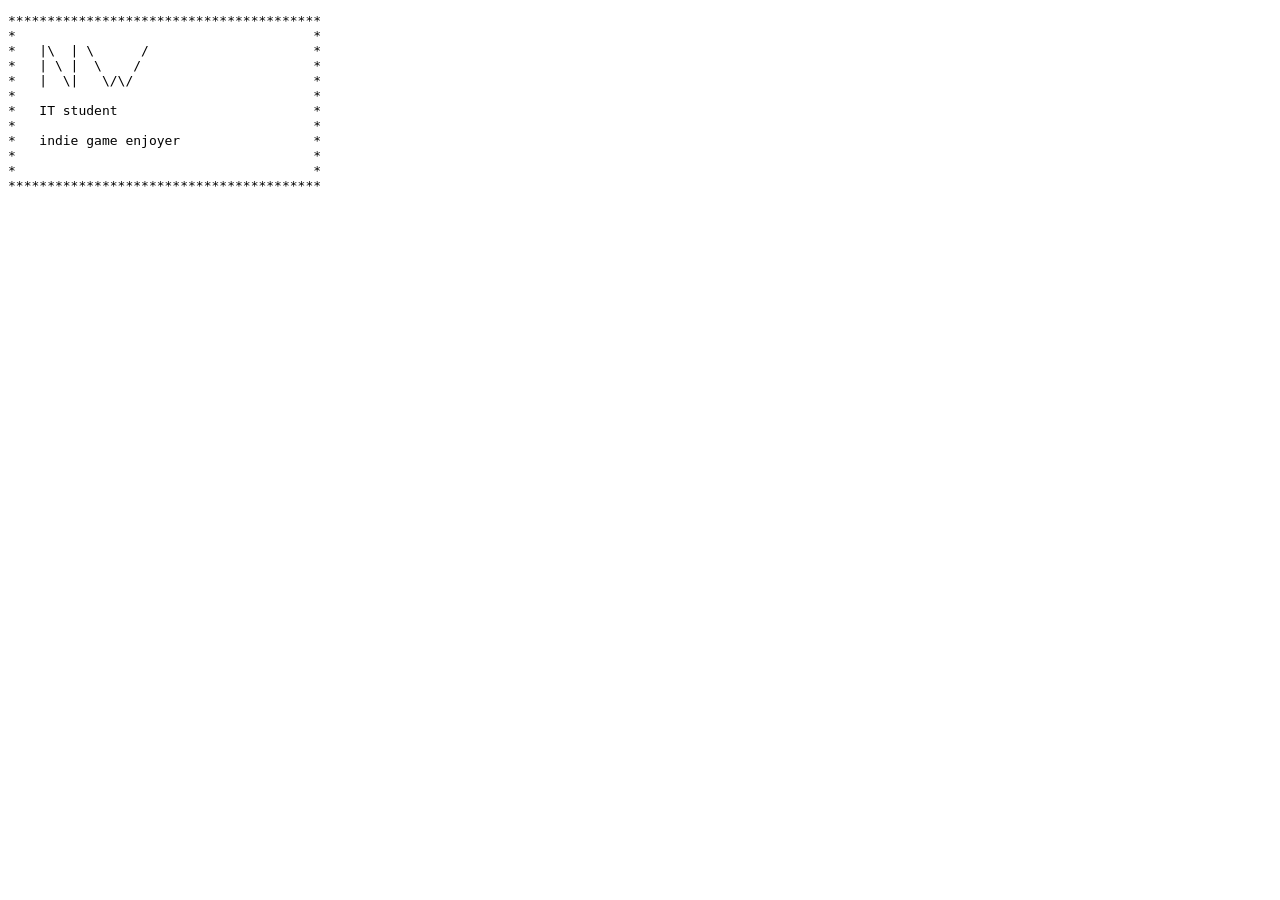
<file: index.html>
<!DOCTYPE html>
<html lang="pl">
<head>
	<meta charset="utf-8">
	<title>SYSOP: nw</title>
</head>
<body>
<pre>
****************************************
*                                      *
*   |\  | \      /                     *
*   | \ |  \    /                      *
*   |  \|   \/\/	  	       *
*				       *
*   IT student		               *
*			               *
*   indie game enjoyer		       *
*				       *
*				       *
****************************************
</pre>
</body>
</html>
</file>
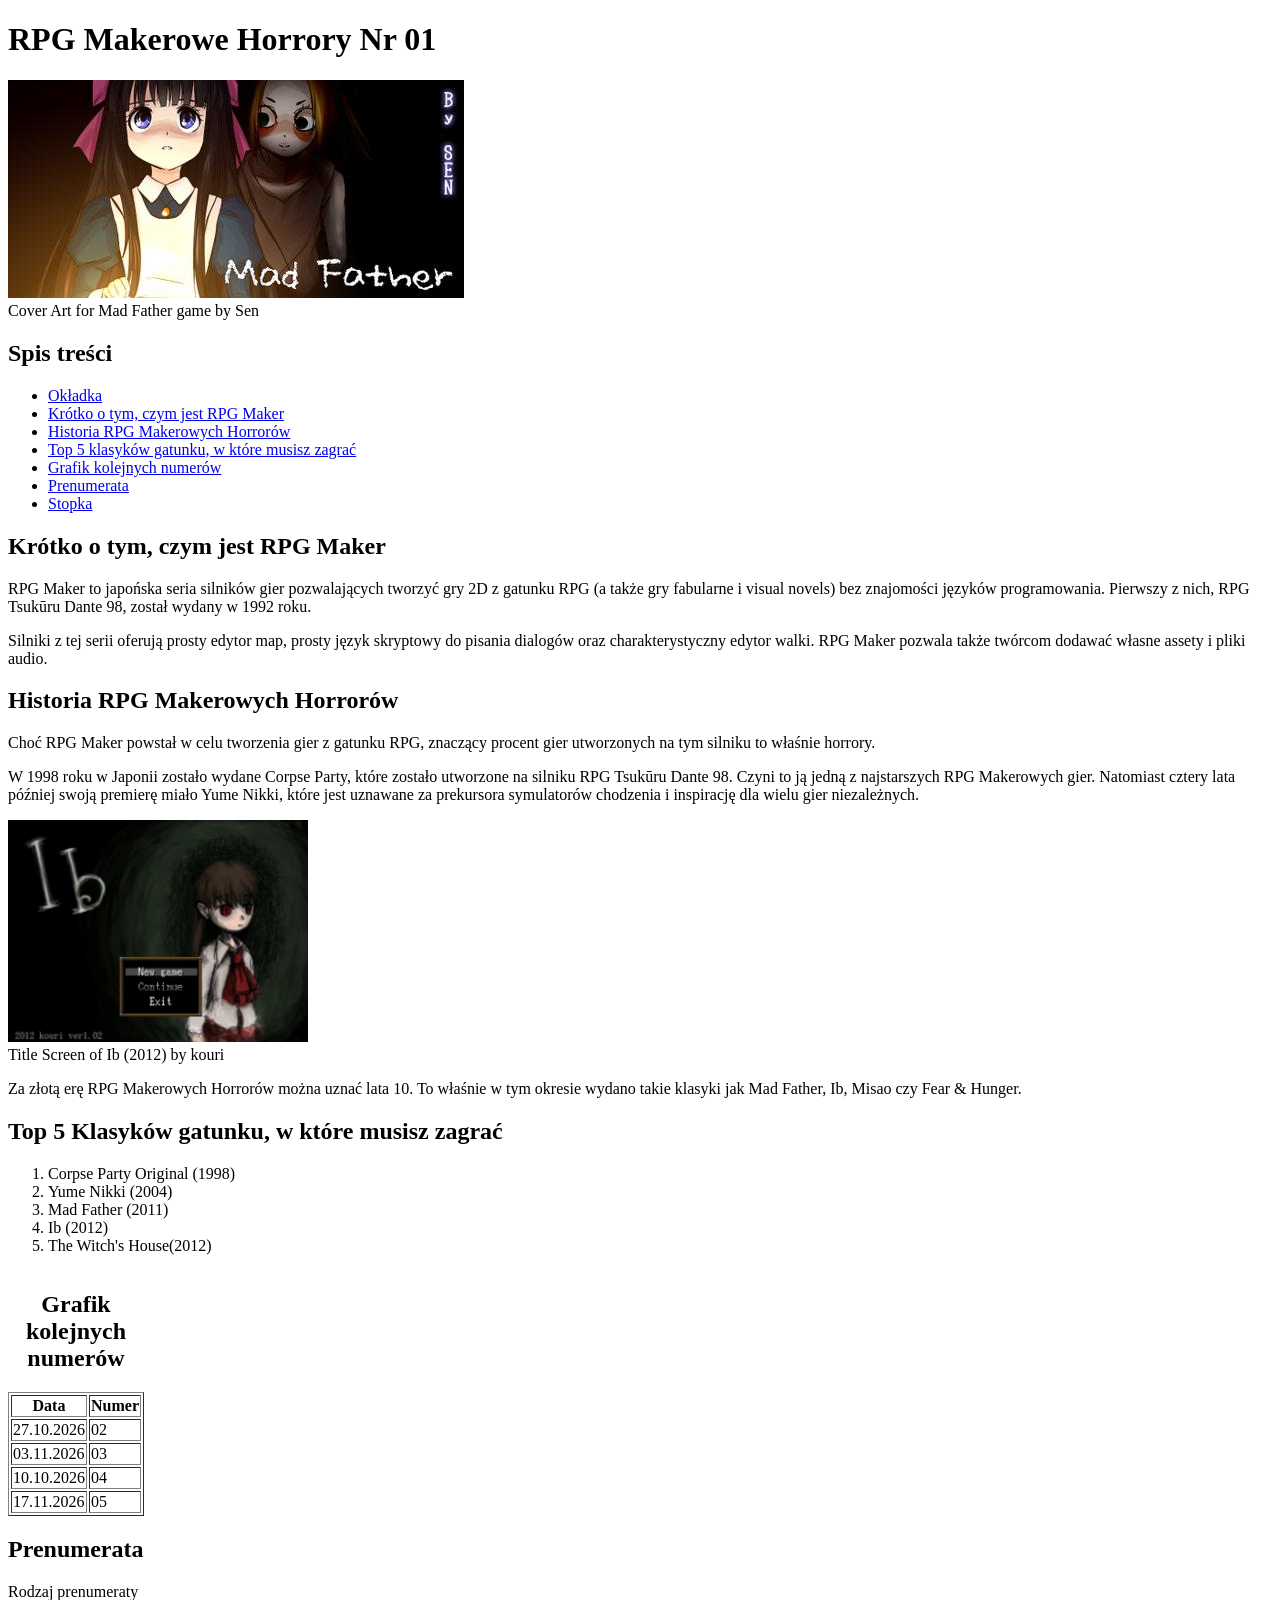
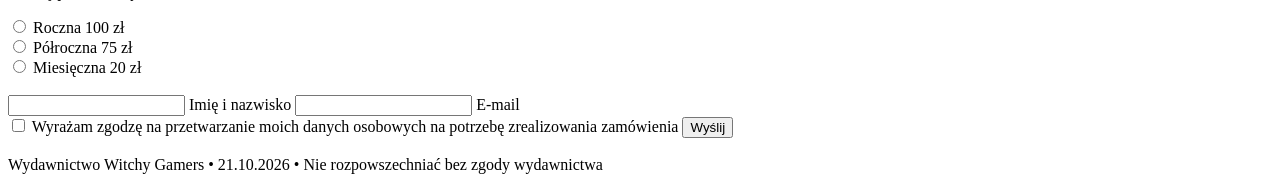
<file: zine.html>
<!DOCTYPE html>
<html lang="pl">
<head>
    <meta charset="utf-8">
    <meta name="viewport" content="width=device-width, initial-scale=1">
    <title>ZIN • RPG Makerowe Horrory • Nr 01</title>
    <meta name="description" content="Zin o grach z gatunku horror stworzonych w RPGMakerze">
</head>
<body>
    <header>
        <h1 id="okladka">RPG Makerowe Horrory Nr 01 </h1>
        <img id="odkladka_zdjecie" src="Mad_Father_logo.jpg" alt="Cover Art for Mad Father game by Sen"><br>
        <label for="odkladka_zdjecie">Cover Art for Mad Father game by Sen</label>
    </header>

    <nav>
        <h2>Spis treści</h2>
        <ul>
            <li><a href="#okladka">Okładka</a></li>
            <li><a href="#artykul">Krótko o tym, czym jest RPG Maker</a></li>
            <li><a href="#ramka">Historia RPG Makerowych Horrorów</a></li>
            <li><a href="#lista">Top 5 klasyków gatunku, w które musisz zagrać</a></li>
            <li><a href="#tabela">Grafik kolejnych numerów</a></li>
            <li><a href="#formularz">Prenumerata</a></li>
            <li><a href="#stopka">Stopka</a></li>
        </ul>
    </nav>

    <main>
        <article id="artykul">
            <h2 >Krótko o tym, czym jest RPG Maker </h2>
            <p>RPG Maker to japońska seria silników gier pozwalających tworzyć gry 2D z gatunku RPG (a także gry fabularne i visual novels) bez znajomości języków programowania.
                Pierwszy z nich, RPG Tsukūru Dante 98, został wydany w 1992 roku.</p>
            <p>Silniki z tej serii oferują prosty edytor map, prosty język skryptowy do pisania dialogów oraz charakterystyczny edytor walki.
            RPG Maker pozwala także twórcom dodawać własne assety i pliki audio.</p>
        </article>
        <article id="ramka">
            <h2>Historia RPG Makerowych Horrorów </h2>
            <p>Choć RPG Maker powstał w celu tworzenia gier z gatunku RPG, znaczący procent gier utworzonych na tym silniku to właśnie horrory. </p>
            <p>W 1998 roku w Japonii zostało wydane Corpse Party, które zostało utworzone na silniku RPG Tsukūru Dante 98.
                Czyni to ją jedną z najstarszych RPG Makerowych gier.
                Natomiast cztery lata później swoją premierę miało Yume Nikki,
                które jest uznawane za prekursora symulatorów chodzenia i inspirację dla wielu gier niezależnych. </p>
            <aside>
                <img id="ramka_zdjecie" src="Ibtitle.jpg" alt="Title Screen of Ib (2012) by kouri" width="300" height="222"><br>
                <label for="ramka_zdjecie">Title Screen of Ib (2012) by kouri</label>
            </aside>
            <p>Za złotą erę RPG Makerowych Horrorów można uznać lata 10. To właśnie w tym okresie wydano takie klasyki jak Mad Father, Ib, Misao czy Fear & Hunger.</p>
        </article>
    </main>

    <h2>Top 5 Klasyków gatunku, w które musisz zagrać</h2>
    <ol id="lista">
        <li>Corpse Party Original (1998)</li>
        <li>Yume Nikki (2004)</li>
        <li>Mad Father (2011)</li>
        <li>Ib (2012)</li>
        <li>The Witch's House(2012)</li>
    </ol>


    <table id="tabela" border="1">
        <caption> <h2>Grafik kolejnych numerów </h2></caption>
        <thead>
            <tr><th scope="col">Data</th>
            <th scope="col">Numer</th></tr>
        </thead>
        <tbody>
            <tr><td>27.10.2026</td><td>02</td></tr>
            <tr><td>03.11.2026</td><td>03</td></tr>
            <tr><td>10.10.2026</td><td>04</td></tr>
            <tr><td>17.11.2026</td><td>05</td></tr>
        </tbody>
    </table>

    <h2> Prenumerata </h2>
    <form id="formularz">
        <p>Rodzaj prenumeraty</p>
        <input id="roczna" type="radio" name="rodzaj_prenumeraty" value="roczna" required>
        <label for="roczna">Roczna 100 zł</label><br>
        <input id="polroczna" type="radio" name="rodzaj_prenumeraty" value="polroczna" required>
        <label for="polroczna">Półroczna 75 zł</label><br>
        <input id="miesieczna" type="radio" name="rodzaj_prenumeraty" value="miesieczna" required>
        <label for="miesieczna">Miesięczna 20 zł</label><br> <br>
        <input id="imie_nazwisko" type="text" required>
        <label for="imie_nazwisko">Imię i nazwisko</label>
        <input id="email" name="email" type="email" required>
        <label for="email">E-mail</label><br>
        <input id="Zgoda" type="checkbox" required>
        <label for="Zgoda">Wyrażam zgodzę na przetwarzanie moich danych osobowych na potrzebę zrealizowania zamówienia</label>
        <button type="submit">Wyślij</button><br><br>
    </form>

    <footer id="stopka">Wydawnictwo Witchy Gamers • 21.10.2026 • Nie rozpowszechniać bez zgody wydawnictwa</footer>
</body>
</file>
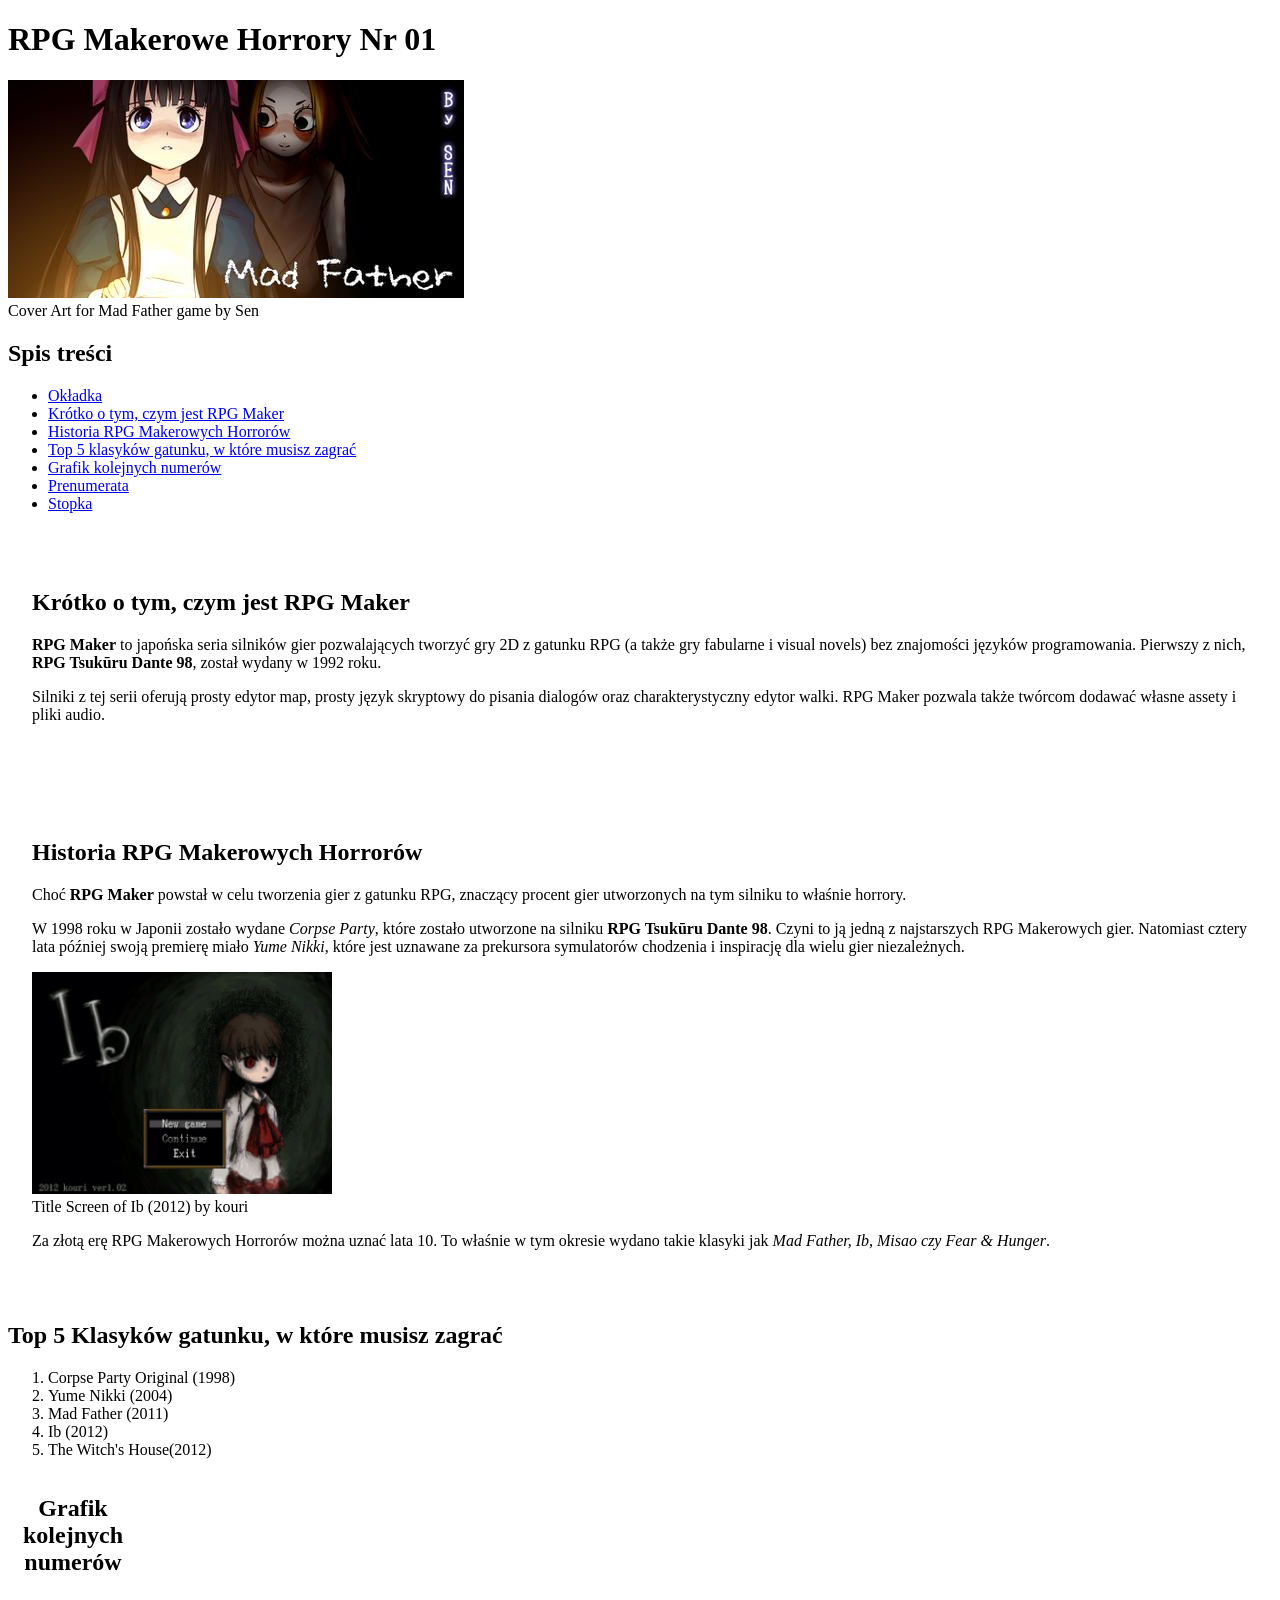
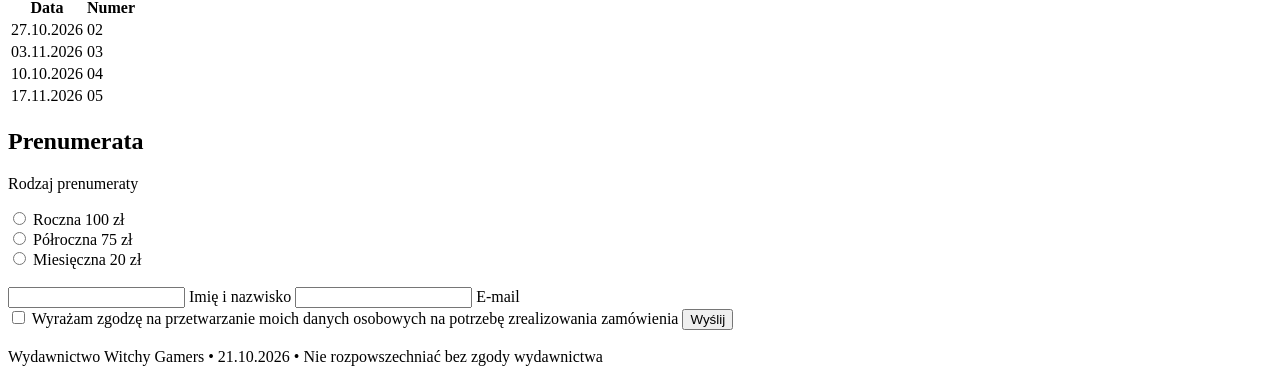
<file: cwiczenia02/zine.html>
<!DOCTYPE html>
<html lang="pl">
<head>
    <meta charset="utf-8">
    <meta name="viewport" content="width=device-width, initial-scale=1">
    <title>ZIN • RPG Makerowe Horrory • Nr 01</title>
    <link rel="stylesheet"  href="css/style.css">
    <meta name="description" content="Zin o grach z gatunku horror stworzonych w RPGMakerze">
</head>
<body>
    <header>
        <h1 id="okladka">RPG Makerowe Horrory Nr 01 </h1>
        <img id="odkladka_zdjecie" src="Mad_Father_logo.jpg" alt=""><br>
        Cover Art for Mad Father game by Sen
    </header>

    <nav>
        <h2>Spis treści</h2>
        <ul>
            <li><a href="#okladka">Okładka</a></li>
            <li><a href="#artykul">Krótko o tym, czym jest RPG Maker</a></li>
            <li><a href="#ramka">Historia RPG Makerowych Horrorów</a></li>
            <li><a href="#lista">Top 5 klasyków gatunku, w które musisz zagrać</a></li>
            <li><a href="#tabela">Grafik kolejnych numerów</a></li>
            <li><a href="#formularz">Prenumerata</a></li>
            <li><a href="#stopka">Stopka</a></li>
        </ul>
    </nav>

    <main>
        <article id="artykul">
            <h2 >Krótko o tym, czym jest RPG Maker </h2>
            <p><strong>RPG Maker</strong> to japońska seria silników gier pozwalających tworzyć gry 2D z gatunku RPG (a także gry fabularne i visual novels) bez znajomości języków programowania.
                Pierwszy z nich, <strong>RPG Tsukūru Dante 98</strong>, został wydany w 1992 roku.</p>
            <p>Silniki z tej serii oferują prosty edytor map, prosty język skryptowy do pisania dialogów oraz charakterystyczny edytor walki.
            RPG Maker pozwala także twórcom dodawać własne assety i pliki audio.</p>
        </article>
        <article id="ramka">
            <h2>Historia RPG Makerowych Horrorów </h2>
            <p>Choć <strong>RPG Maker</strong> powstał w celu tworzenia gier z gatunku RPG, znaczący procent gier utworzonych na tym silniku to właśnie horrory. </p>
            <p>W 1998 roku w Japonii zostało wydane <em>Corpse Party</em>, które zostało utworzone na silniku <strong>RPG Tsukūru Dante 98</strong>.
                Czyni to ją jedną z najstarszych RPG Makerowych gier.
                Natomiast cztery lata później swoją premierę miało <em>Yume Nikki</em>,
                które jest uznawane za prekursora symulatorów chodzenia i inspirację dla wielu gier niezależnych. </p>
            <aside>
                <img id="ramka_zdjecie" src="Ibtitle.jpg" alt="" width="300" height="222"><br>
                Title Screen of Ib (2012) by kouri
            </aside>
            <p>Za złotą erę RPG Makerowych Horrorów można uznać lata 10. To właśnie w tym okresie wydano takie klasyki jak <em>Mad Father, Ib, Misao czy Fear & Hunger</em>.</p>
        </article>


    <h2>Top 5 Klasyków gatunku, w które musisz zagrać</h2>
    <ol id="lista">
        <li>Corpse Party Original (1998)</li>
        <li>Yume Nikki (2004)</li>
        <li>Mad Father (2011)</li>
        <li>Ib (2012)</li>
        <li>The Witch's House(2012)</li>
    </ol>


    <table id="tabela">
        <caption> <h2>Grafik kolejnych numerów </h2></caption>
        <thead>
            <tr><th scope="col">Data</th>
            <th scope="col">Numer</th></tr>
        </thead>
        <tbody>
            <tr><td>27.10.2026</td><td>02</td></tr>
            <tr><td>03.11.2026</td><td>03</td></tr>
            <tr><td>10.10.2026</td><td>04</td></tr>
            <tr><td>17.11.2026</td><td>05</td></tr>
        </tbody>
    </table>


    <h2> Prenumerata </h2>
    <form id="formularz">
        <p>Rodzaj prenumeraty</p>
        <input id="roczna" type="radio" name="rodzaj_prenumeraty" value="roczna" required>
        <label for="roczna">Roczna 100 zł</label><br>
        <input id="polroczna" type="radio" name="rodzaj_prenumeraty" value="polroczna" required>
        <label for="polroczna">Półroczna 75 zł</label><br>
        <input id="miesieczna" type="radio" name="rodzaj_prenumeraty" value="miesieczna" required>
        <label for="miesieczna">Miesięczna 20 zł</label><br> <br>
        <input id="imie_nazwisko" type="text" required>
        <label for="imie_nazwisko">Imię i nazwisko</label>
        <input id="email" name="email" type="email" required>
        <label for="email">E-mail</label><br>
        <input id="Zgoda" type="checkbox" required>
        <label for="Zgoda">Wyrażam zgodzę na przetwarzanie moich danych osobowych na potrzebę zrealizowania zamówienia</label>
        <button type="submit">Wyślij</button><br><br>
    </form>
    </main>

    <footer id="stopka">Wydawnictwo Witchy Gamers • 21.10.2026 • Nie rozpowszechniać bez zgody wydawnictwa</footer>
</body>
</file>
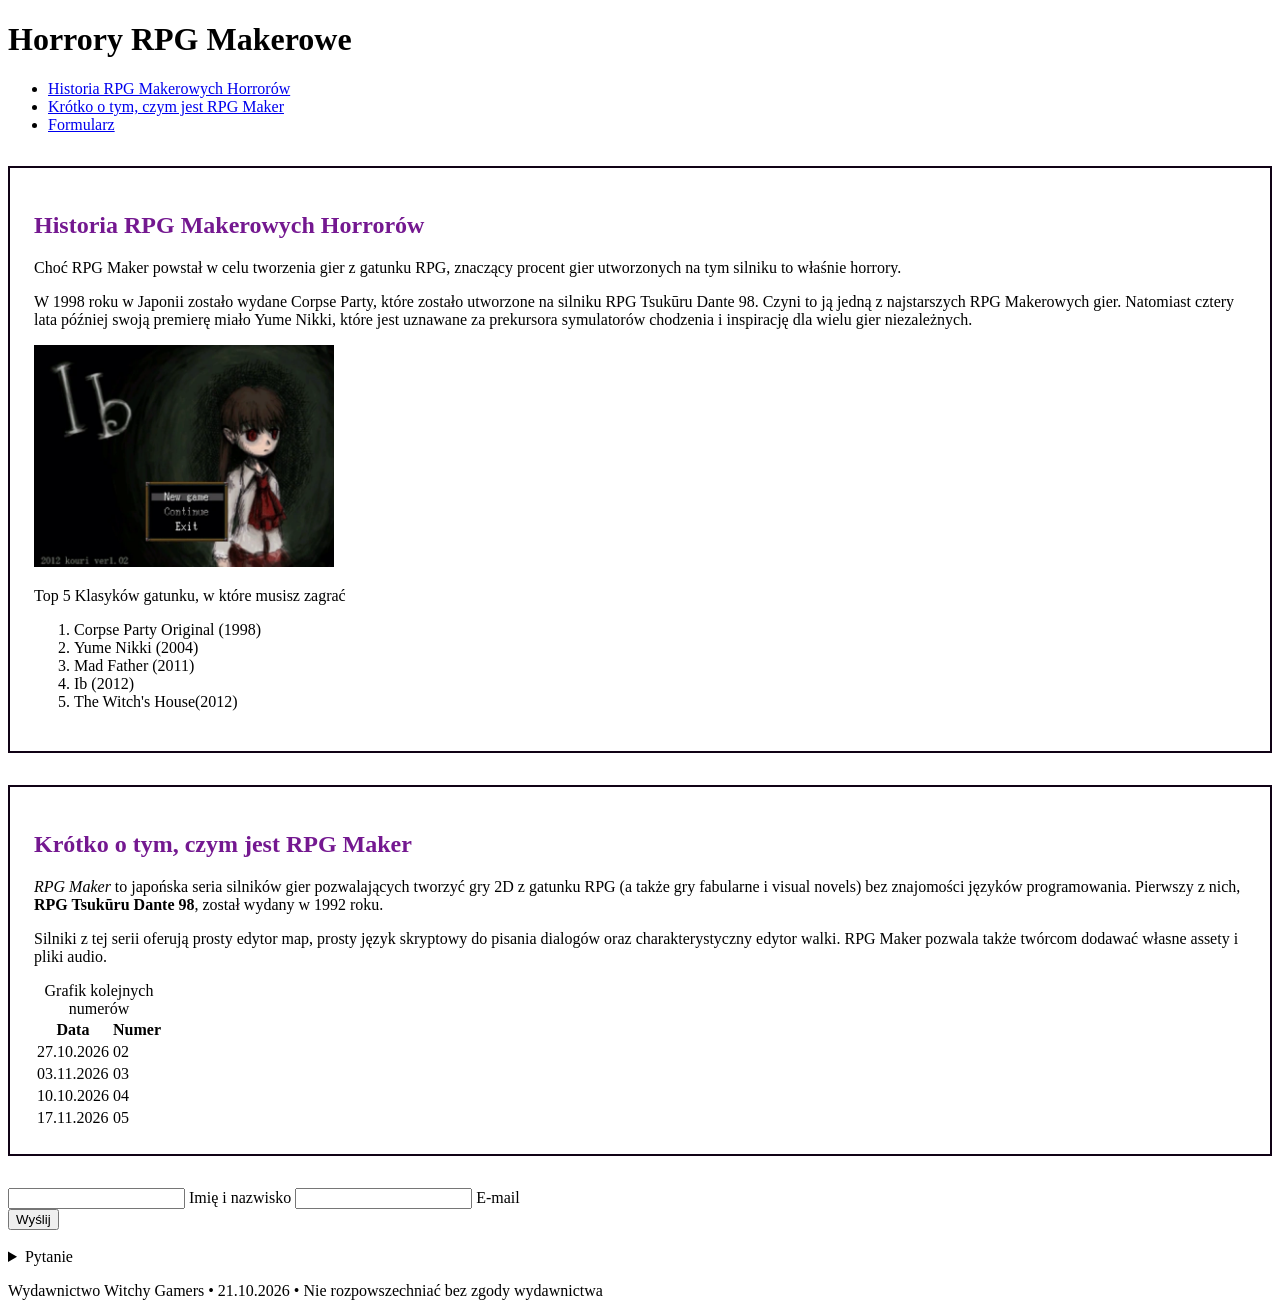
<file: cwiczenia03/strona.html>
<!DOCTYPE html>
<html lang="pl">
<head>
    <meta charset="UTF-8">
    <title>RPG Makerowy Horrory</title>
    <link rel="stylesheet"  href="css/styl.css">
</head>
<body>
    <header>
        <h1>Horrory RPG Makerowe</h1>
        <nav>
            <ul>
                <li><a href="#artykul_1">Historia RPG Makerowych Horrorów</a> </li>
                <li><a href="#artykul_2">Krótko o tym, czym jest RPG Maker </a>  </li>
                <li><a href="#formularz">Formularz </a> </li>
            </ul>
        </nav>
    </header>

    <main>
        <article id="artykul_1">
            <h2>Historia RPG Makerowych Horrorów </h2>
            <p>Choć RPG Maker powstał w celu tworzenia gier z gatunku RPG, znaczący procent gier utworzonych na tym silniku to właśnie horrory. </p>
            <p>W 1998 roku w Japonii zostało wydane Corpse Party, które zostało utworzone na silniku RPG Tsukūru Dante 98.
                Czyni to ją jedną z najstarszych RPG Makerowych gier.
                Natomiast cztery lata później swoją premierę miało Yume Nikki,
                które jest uznawane za prekursora symulatorów chodzenia i inspirację dla wielu gier niezależnych. </p>

            <img id="ramka" src="Ibtitle.jpg" alt="Title Screen of Ib (2012) by kouri" width="300" height="222"><br>


            <p>Top 5 Klasyków gatunku, w które musisz zagrać</p>
            <ol id="lista">
                <li>Corpse Party Original (1998)</li>
                <li>Yume Nikki (2004)</li>
                <li>Mad Father (2011)</li>
                <li>Ib (2012)</li>
                <li>The Witch's House(2012)</li>
            </ol>

        </article>
        <article id="artykul_2">
            <h2 >Krótko o tym, czym jest RPG Maker </h2>
            <p><em>RPG Maker</em> to japońska seria silników gier pozwalających tworzyć gry 2D z gatunku RPG (a także gry fabularne i visual novels) bez znajomości języków programowania.
                Pierwszy z nich, <strong>RPG Tsukūru Dante 98</strong>, został wydany w 1992 roku.</p>
            <p>Silniki z tej serii oferują prosty edytor map, prosty język skryptowy do pisania dialogów oraz charakterystyczny edytor walki.
                RPG Maker pozwala także twórcom dodawać własne assety i pliki audio.</p>

            <table id="tabela">
                <caption> Grafik kolejnych numerów </caption>
                <thead>
                <tr><th scope="col">Data</th>
                    <th scope="col">Numer</th></tr>
                </thead>
                <tbody>
                <tr><td>27.10.2026</td><td>02</td></tr>
                <tr><td>03.11.2026</td><td>03</td></tr>
                <tr><td>10.10.2026</td><td>04</td></tr>
                <tr><td>17.11.2026</td><td>05</td></tr>
                </tbody>
            </table>

        </article>

        <form id="formularz">
            <input id="imie_nazwisko" type="text" required>
            <label for="imie_nazwisko">Imię i nazwisko</label>
            <input id="email" name="email" type="email" required>
            <label for="email">E-mail</label><br>
            <button type="submit">Wyślij</button><br><br>
        </form>

        <details>
            <summary>
                Pytanie
            </summary>
        </details>
    </main>
    <footer id="stopka"><p>Wydawnictwo Witchy Gamers • 21.10.2026 • Nie rozpowszechniać bez zgody wydawnictwa</p></footer>
</body>
</html>
</file>
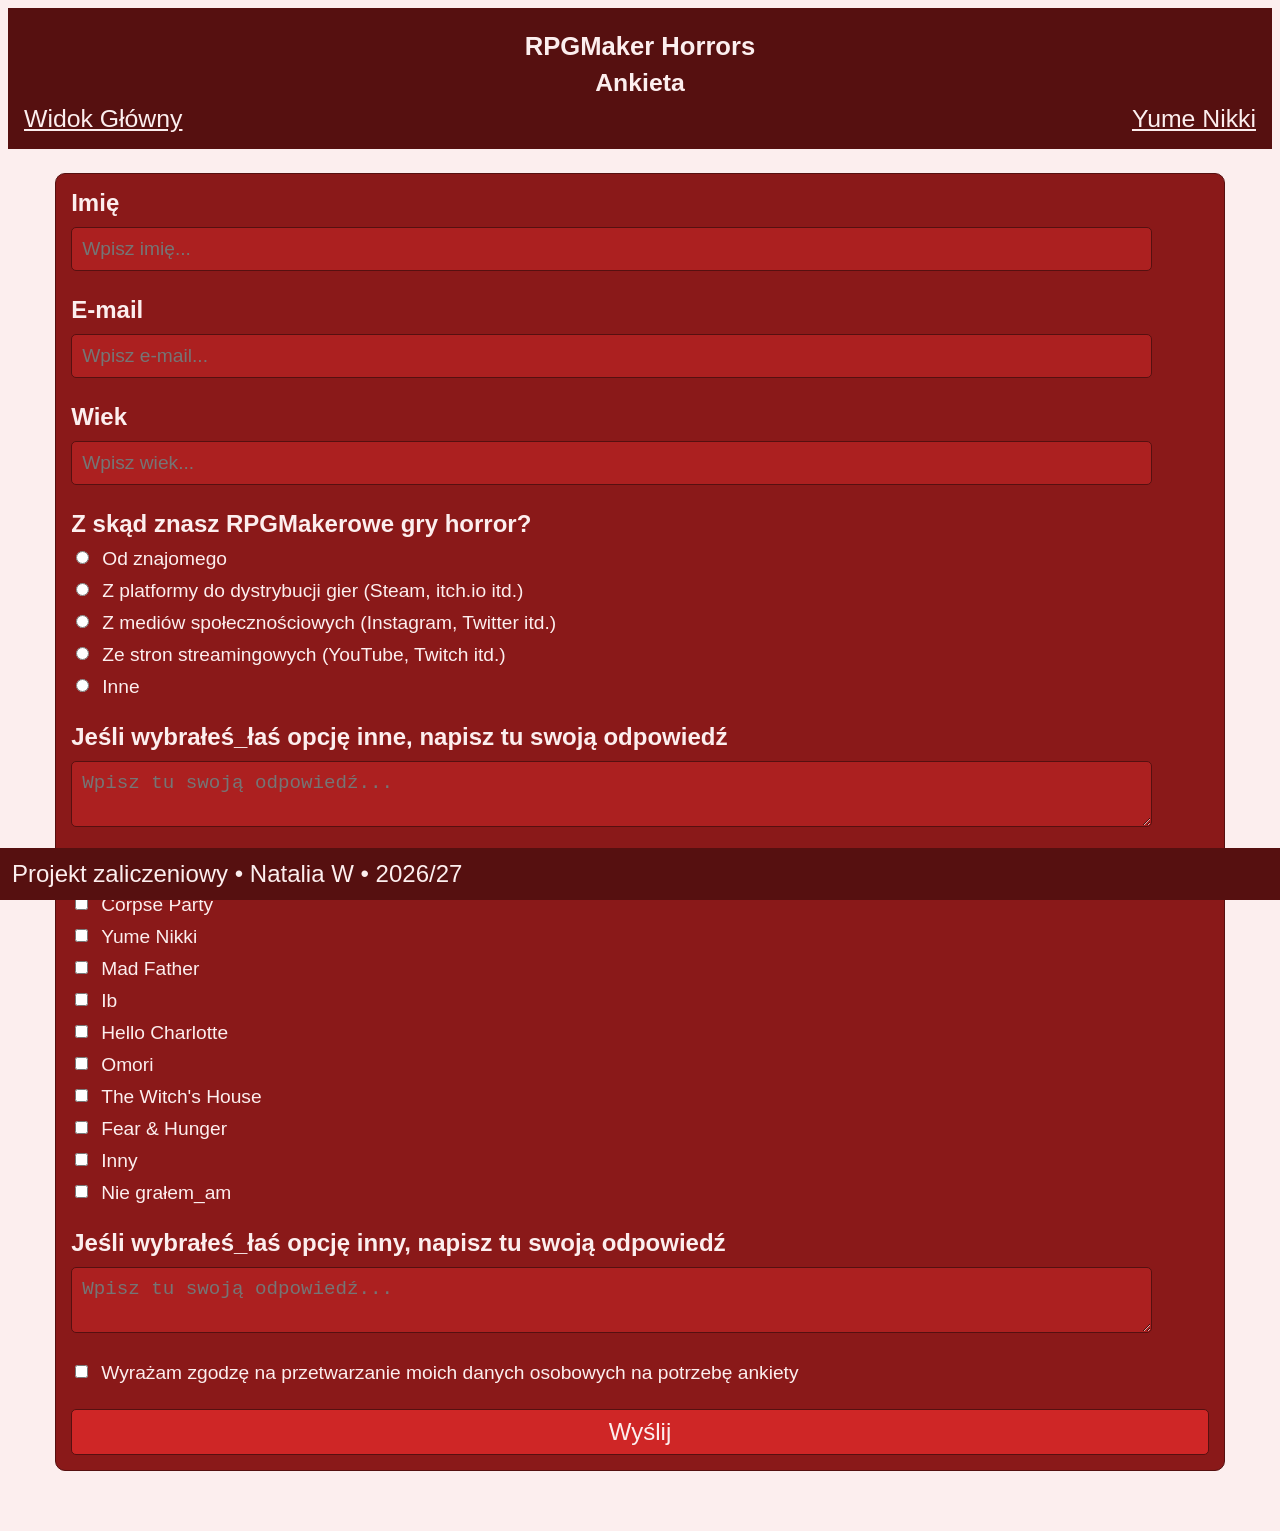
<file: projekt/formularz.html>
<!DOCTYPE html>
<html lang="pl">
<head>
    <meta charset="utf-8">
    <meta name="viewport" content="width=device-width, initial-scale=1">
    <title>Formularz - Projekt Zaliczeniowy</title>
    <link rel="stylesheet"  href="css/styl_formularz.css">
    <meta name="description" content="Ankieta/Formularz dla fanów gier RPGMaker Horrors">
</head>
<body>

    <header>
        <div class="naglowek">
            <h1>RPGMaker Horrors </h1>
            <h2>Ankieta</h2>
            <div class="linki">
                <a href="widok_główny.html">Widok Główny</a>
                <a href="szczegol.html">Yume Nikki</a>
            </div>
        </div>
    </header>

    <main>
        <form class="formularz" id="formularz">

            <div class="part_form">
                <label for="imie"><b>Imię</b></label>
                <input id="imie" type="text" class="task_input" placeholder="Wpisz imię...">
            </div>
            <div class="part_form">
                <label for="email"><b>E-mail</b></label>
                <input id="email" name="email" type="email" class="task_input" placeholder="Wpisz e-mail..." required>
            </div>
            <div class="part_form">
                <label for="wiek"><b>Wiek</b></label>
                <input id="wiek" type="number" class="task_input" placeholder="Wpisz wiek..." required>
            </div>

            <div class="part_form">
                <label> <b>Z skąd znasz RPGMakerowe gry horror?</b></label>
                <label for="friends">
                    <input type="radio" id="friends"> Od znajomego
                </label>
                <label for="platform">
                    <input type="radio" id="platform"> Z platformy do dystrybucji gier (Steam, itch.io itd.)
                </label>
                <label for="social_med">
                    <input type="radio" id="social_med"> Z mediów społecznościowych (Instagram, Twitter itd.)
                </label>
                <label for="streaming">
                    <input type="radio" id="streaming"> Ze stron streamingowych (YouTube, Twitch itd.)
                </label>
                <label for="other">
                    <input type="radio" id="other">Inne
                </label>
            </div>

            <div class="part_form">
                <label for="comment"><b>Jeśli wybrałeś_łaś opcję inne, napisz tu swoją odpowiedź </b></label>
                <textarea name="comment" class="task_input" id="comment" placeholder="Wpisz tu swoją odpowiedź..."></textarea>
            </div>
            <div class="part_form">
                <label> <b>W które z poniższych tytułów grałeś_łaś?</b></label>
                <label for="game_1">
                    <input type="checkbox" name="game" id="game_1"> Corpse Party
                </label>
                <label for="game_2">
                    <input type="checkbox" name="game" id="game_2"> Yume Nikki
                </label>
                <label for="game_3">
                    <input type="checkbox" name="game" id="game_3"> Mad Father
                </label>
                <label for="game_4">
                    <input type="checkbox" name="game" id="game_4"> Ib
                </label>
                <label for="game_5">
                    <input type="checkbox" name="game" id="game_5"> Hello Charlotte
                </label>
                <label for="game_6">
                    <input type="checkbox" name="game" id="game_6"> Omori
                </label>
                <label for="game_7">
                    <input type="checkbox" name="game" id="game_7"> The Witch's House
                </label>
                <label for="game_8">
                    <input type="checkbox" name="game" id="game_8"> Fear & Hunger
                </label>
                <label for="other_game">
                    <input type="checkbox" name="game" id="other_game"> Inny
                </label>
                <label for="no_game">
                    <input type="checkbox" name="game" id="no_game"> Nie grałem_am
                </label>
            </div>

            <div class="part_form">
                <label for="gra_comment"> <b>Jeśli wybrałeś_łaś opcję inny, napisz tu swoją odpowiedź </b> </label>
                <textarea name="gra_comment" id="gra_comment" class="task_input" placeholder="Wpisz tu swoją odpowiedź..."></textarea>
            </div>

            <div class="part_form">
                <label for="Zgoda">
                <input id="Zgoda" type="checkbox" required>Wyrażam zgodzę na przetwarzanie moich danych osobowych na potrzebę ankiety
                </label>
            </div>
            <button class="wyslij" type="submit">Wyślij</button>
        </form>
    </main>

    <footer id="stopka" class="stopka"> Projekt zaliczeniowy • Natalia W • 2026/27 </footer>
</body>
</html>
</file>
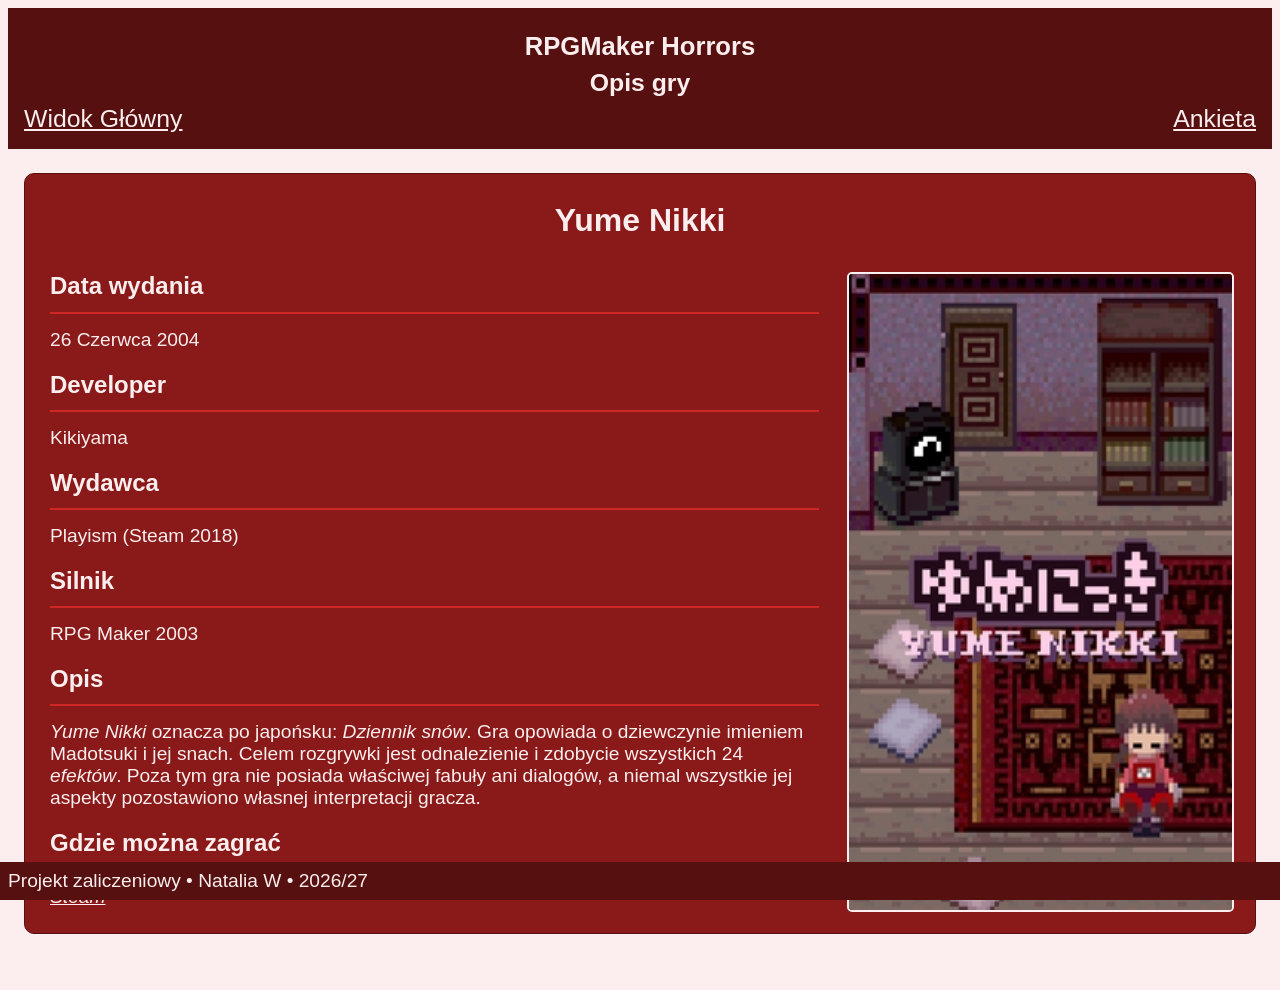
<file: projekt/szczegol.html>
<!DOCTYPE html>
<html lang="pl">
<head>
    <meta charset="utf-8">
    <meta name="viewport" content="width=device-width, initial-scale=1">
    <title>Szczegół - Projekt Zaliczeniowy</title>
    <link rel="stylesheet"  href="css/styl_szczegol.css">
    <meta name="description" content="Szczegółowy opis jednej z gier z kanbanu">
</head>
<body>

    <header>
        <div class="naglowek">
            <h1>RPGMaker Horrors </h1>
            <h2>Opis gry</h2>
            <div class="linki">
                <a href="widok_główny.html">Widok Główny</a>
                <a href="formularz.html">Ankieta</a>
            </div>
        </div>
    </header>

    <main>
        <article class="yume_desc">
            <h2>Yume Nikki</h2>

            <aside>
                <picture>
                    <source class="okladka" media="(min-width: 48rem)" srcset="Yume_Nikki_header_image_on_Steam.jpg">
                    <img class="okladka_mob" src="Yume_Nikki_mobile.jpg" alt="Okładka Yume Nikki">
                </picture>
            </aside>

            <div class="whole_opis">
                <h3>Data wydania</h3><hr>
                <div class="opis">26 Czerwca 2004 </div>

                <h3>Developer</h3><hr>
                <div class="opis">Kikiyama</div>

                <h3>Wydawca</h3><hr>
                <div class="opis">Playism (Steam 2018)</div>

                <h3>Silnik</h3><hr>
                <div class="opis">RPG Maker 2003</div>

                <h3>Opis</h3><hr>
                <div class="opis"><i>Yume Nikki</i> oznacza po japońsku: <i>Dziennik snów</i>. Gra opowiada o dziewczynie imieniem Madotsuki i jej snach.
                    Celem rozgrywki jest odnalezienie i zdobycie wszystkich 24 <i>efektów</i>.
                    Poza tym gra nie posiada właściwej fabuły ani dialogów, a niemal wszystkie jej aspekty pozostawiono własnej interpretacji gracza.
                </div>

                <h3>Gdzie można zagrać</h3><hr>
                <a href="https://store.steampowered.com/app/650700/Yume_Nikki/"><i>Steam</i></a>
                </div>
        </article>
    </main>

    <footer id="stopka" class="stopka"> Projekt zaliczeniowy • Natalia W • 2026/27 </footer>
</body>

</html>
</file>
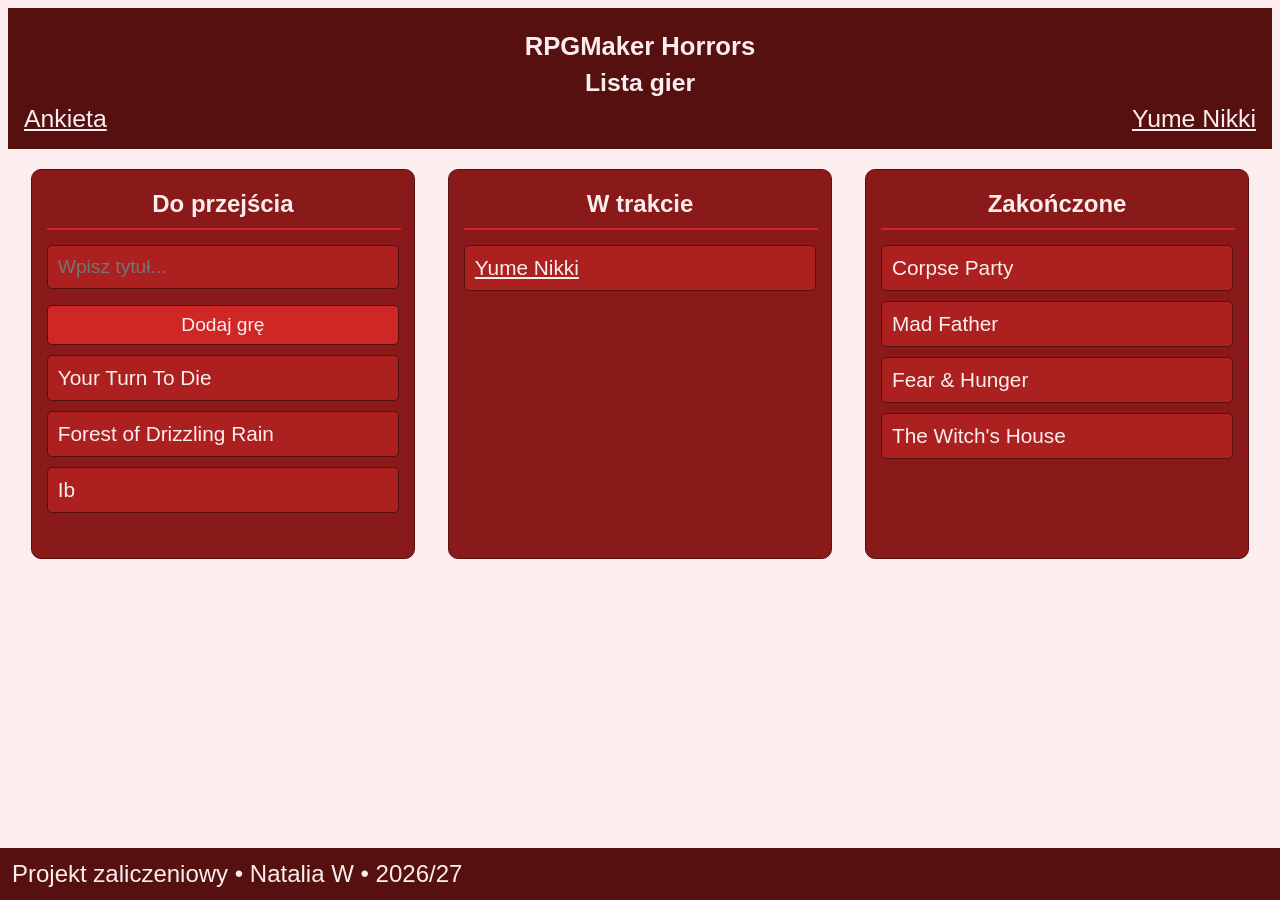
<file: projekt/widok_główny.html>
<!DOCTYPE html>
<html lang="pl">
<head>
    <meta charset="utf-8">
    <meta name="viewport" content="width=device-width, initial-scale=1">
    <title>Widok główny - Projekt Zaliczeniowy</title>
    <link rel="stylesheet"  href="css/styl_widoko_głównego.css">
    <meta name="description" content="Widok główny projektu zawierający kanban gier">
</head>
<body>

    <header>
        <div class="naglowek">
            <h1>RPGMaker Horrors </h1>
            <h2>Lista gier</h2>
            <div class="linki">
                <a href="formularz.html">Ankieta</a>
                <a href="szczegol.html">Yume Nikki</a>
            </div>
        </div>
    </header>

    <main>
    <div class="kanban">
        <div class="kanban_col" id="do_zrob">
            <h2>Do przejścia</h2><hr>
            <div class="add_task">
                <input type="text" id="task_input" class="task_input"
                           placeholder="Wpisz tytuł...">
                <button class ="add_task_button">
                        Dodaj grę
                </button>
            </div>
            <div class="list_task">
                <div class="task_box">Your Turn To Die</div>
                <div class="task_box">Forest of Drizzling Rain</div>
                <div class="task_box">Ib</div>
            </div>
        </div>
        <div class="kanban_col" id="w_trakcie">
            <h2>W trakcie </h2><hr>
            <div class="list_task">
                <div class="task_box"><a href="szczegol.html">Yume Nikki</a></div>
            </div>
        </div>
        <div class="kanban_col" id="zrobione">
            <h2>Zakończone</h2><hr>
            <div class="list_task">
                <div class="task_box">Corpse Party</div>
                <div class="task_box">Mad Father</div>
                <div class="task_box">Fear & Hunger</div>
                <div class="task_box">The Witch's House</div>
            </div>
        </div>
    </div>
    </main>

    <footer id="stopka" class="stopka"> Projekt zaliczeniowy • Natalia W • 2026/27 </footer>
</body>

</html>
</file>
<file: cwiczenia02/css/style.css>
root {
    --tlo: #eeeeee;
    --tekst: #1d1616;
    --akcent: #d70b0b;
    --tytul: #8E1616
}

h2 { color: var(--tytul); }
body { background: var(--tlo);
    color: var(--tekst);
    font-family: 'Times New Roman', Times,  serif;}
h1 { color: var(--akcent); }

{ box-sizing: border-box; }
article {
    padding: 1.5rem;
    border: 2px solid var(--akcent);
    margin-block: 2rem;
}
</file>
<file: cwiczenia03/css/styl.css>
root { --ttlo: #f3f1ec; --ttekst: #1d1d27;
    --aakcent: #a74b73; }
body { color: #1c1cc0;
    font-family: 'Times New Roman', Times,  serif; }
h2 { color: rgb(116, 24, 144); }
body { background: var(--ttlo);
    color: var(--ttekst); }
h1 { color: var(--aakcent); }
@media (prefers-color-scheme: dark) {
    :root { --ttlo: #f58c8c; --ttekst: rgb(116, 24, 144);
        --aakcent: #3a0e36; }
}
{ box-sizing: border-box; }
article {
    padding: 1.5rem;
    border: 2px solid #100215;
    margin-block: 2rem;
}
</file>
<file: projekt/css/styl_formularz.css>
@import "styl_widoko_głównego.css";

.formularz{
    background-color: var(--kanbancol);
    border-radius: 10px;
    margin: 1.5rem 1rem 3.5rem;
    padding: 15px;
    border: 1px solid var(--wnaglowek);
}

.formularz h2{
    color: var(--wtekst);
    font-size: 1.2rem;
}

.part_form {
    text-align: left;
    margin-bottom: 25px;
}

.part_forml b{
    font-size: 1rem;
    margin-bottom: 0.4rem;
}

.part_form label {
    font-size: 0.9rem;
    margin-bottom: 10px;
    color: var(--wtekst);
    display: grid;
    grid-template-columns: auto 1fr;
    gap: 10px;
    align-items: start;
}

.task_input{
    width: 95%;
    margin-bottom: 0;
}

input[type="radio"], input[type="checkbox"]{
    accent-color: var(--buttoncol);
}

input[type=number] {
    -moz-appearance: textfield;
}

input::-webkit-outer-spin-button,
input::-webkit-inner-spin-button {
    -webkit-appearance: none;
    margin: 0;
}

.wyslij{
    display: flex;
    border: 1px solid var(--wnaglowek);
    width:100%;
    background-color: var(--buttoncol);
    color: var(--wtekst);
    text-align: center;
    font-size: 17px;
    padding: 8px;
    margin: auto;
    justify-content: center;
    border-radius: 5px;
    transition: background-color 0.3s;

}

.wyslij:hover{
    background-color: var(--wnaglowek);
    border: 1px solid var(--wtekst);
    color: var(--wtekstnag);
}

@media (min-width: 48rem){
    .naglowek{
        margin-bottom: 1.5rem;
    }

    .formularz{
        margin: auto auto 3.5rem;
        align-items: center;
        justify-content: center;
        max-width: 90%;
    }

    .part_form b{
        font-size: clamp(1.2rem, 2vw, 1.5rem);
    }

    .part_form label {
        font-size: clamp(1rem, 2vw, 1.2rem);
    }

    .wyslij{
        font-size: clamp(1.2rem, 2vw, 1.5rem);
    }
}
</file>
<file: projekt/css/styl_szczegol.css>
@import "styl_widoko_głównego.css";

.yume_desc{
    background-color: var(--kanbancol);
    border-radius: 10px;
    height: 90%;
    margin: 1.5rem 1rem 3.5rem;
    padding: 25px;
    border: 1px solid var(--wnaglowek);
    color: var(--wtekst);
}

.okladka_mob{
    margin: 20px auto 0;
    width: 100%;
    border-radius: 5px;
    border: 2px solid var(--wtekst);
}
.yume_desc h2{
    text-align: center;
    font-size: 1.5rem;
    margin: 0.2rem;
    color: var(--wtekst);
}

.opis{
    margin-bottom: 1.25rem;
}

.yume_desc h3{
    text-align: start;
    font-size: 1.2rem;
    margin-bottom: 0.7rem;
    color: var(--wtekst);
}

@media (min-width: 48rem){
    .yume_desc{
        display: grid;
        grid-template-columns: 2fr 1fr;
        grid-template-areas:
                "gora gora"
                "tresc zdjecie";
        gap:clamp(30px, 2vw, 50px);
    }

    .whole_opis{
        margin-top: 0;
        grid-area: tresc;
        font-size: clamp(1rem, 2vw, 1.2rem);
    }

    .yume_desc h2{
        grid-area: gora;
        font-size: clamp(2rem, 2vw, 3rem);
    }

    .yume_desc h3{
        margin-top: auto;
        font-size: clamp(1.2rem, 2vw, 1.5rem);
    }

    .opis{
        margin-bottom: 1.25rem;
    }

    .okladka_mob{
        grid-area: zdjecie;
        margin: auto;
        width: 100%;
        height: 100%;
        border: 2px solid var(--wtekst);
    }

    .stopka{
        padding: 0.5rem;
        font-size: clamp(1rem, 2vw, 1.2rem);
    }

}
</file>
<file: projekt/css/styl_widoko_głównego.css>
:root{
    --wtlo: #FCEEEE;
    --wnaglowek: #561010;
    --wtekstnag: #FCEEEE;
    --wtekst: #FCEEEE;
    --kanbancol: #8A1919;
    --tekstbox: #AC2020;
    --buttoncol: #CF2626;
}

body {
    font-family: Verdana, sans-serif;
    background-color: var(--wtlo);
}

.naglowek {
    background-color: var(--wnaglowek);
    color: var(--wtekstnag);
    margin-bottom: 10px;
    padding: 1rem;
}

.linki{
    display: flex;
    justify-content: space-between;
}

.linki a{
    font-size: 1.1rem;
}

.naglowek h2{
    text-align: center;
    font-size: 1.55rem;
    margin: 0.5rem;
}

.naglowek h1 {
    text-align: center;
    font-size: 1.75rem;
    margin: 0.5rem;
}

.kanban{
    display: flex;
    flex-wrap: wrap;
    align-items: center;
    padding: 10px;
}

.kanban_col {
    flex: 1 1 90%;
    margin: 10px;
    background-color: var(--kanbancol);
    border-radius: 10px;
    padding: 15px;
    border: 1px solid var(--wnaglowek);
}

a {
    color: var(--wtekst);
    transition: background-color 0.3s;
}

a:hover{
    color: var(--buttoncol);
}

.kanban_col h2 {
    text-align: center;
    font-size: 1.2rem;
    margin-top: 5px;
    margin-bottom: 10px;
    color: var(--wtekst);
}

hr{
    border: 1px solid var(--buttoncol);
    margin-bottom: 10px;
}

.task_input {
    padding: 10px;
    color: var(--wtekst);
    background-color: var(--tekstbox);
    border: 1px solid var(--wnaglowek);
    border-radius: 5px;
    margin-bottom: 10px;
}

.task_box{
    color: var(--wtekst);
    background-color: var(--tekstbox);
    padding: 10px;
    border: 1px solid var(--wnaglowek);
    border-radius: 5px;
    margin-bottom: 10px;
}

#zrobione {
    margin-bottom: 20px;
}

.add_task{
    width: 100%;
    display: flex;
    gap: 1rem;
    margin-top: 10px;
}

.add_task_button {
    flex: 1;
    border: 1px solid var(--wnaglowek);
    background-color: var(--buttoncol);
    color: var(--wtekst);
    text-align: center;
    font-size: 15px;
    padding: 8px;
    border-radius: 5px;
    margin-bottom: 10px;
    transition: background-color 0.3s;
}

.add_task_button:hover{
    background-color: var(--wnaglowek);
    border: 1px solid var(--wtekst);
    color: var(--wtekstnag);
}

.stopka{
    position: fixed;
    left: 0;
    bottom: 0;
    width: 100%;
    margin-top: 20px;
    background-color: var(--wnaglowek);
    color: var(--wtekstnag);
    padding: 0.75rem;
    font-size: 0.75rem;
}

@media (prefers-color-scheme: dark){
    :root{
        --wtlo: #1C0505;
        --wnaglowek: #370A0A;
        --kanbancol: #561010;
        --tekstbox: #8A1919;
        --buttoncol: #AC2020;
    }
}

@media (min-width: 48rem){
    .kanban{
        display: grid;
        grid-template-columns: repeat(3, 1fr);
        gap: clamp(0.2rem, 1vw, 2rem);
        margin: 0 auto;
        padding-left: clamp(0.2rem, 1vw, 20px);
        padding-right: clamp(0.2rem, 1vw, 20px);
    }

    .naglowek h1 {
        font-size: clamp(1.4rem, 2vw, 1.75rem);
    }

    .naglowek h2 {
        font-size: clamp(1.2rem, 2vw, 1.55rem);
    }

    .linki a{
        font-size: clamp(1rem, 2vw, 1.55rem);
    }

    .kanban_col h2 {
        font-size: clamp(0.7rem, 2vw, 1.5rem);
    }

    .list_task{
        overflow-y: auto;
        overflow-x: hidden;
    }

    .task_box{
        word-wrap: break-word;
        font-size: clamp(1rem, 2vw, 1.3rem);
    }

    .add_task{
        margin-top: 0;
        display: flex;
        margin-bottom: 0;
        flex-wrap: wrap;
        gap: clamp(0.01rem, 0.5vw, 0.5rem);
        width: 100%;
        box-sizing: border-box;
    }

    .task_input{
        flex: 1 1 120px;
        max-width: 100%;
        box-sizing: border-box;
        font-size: clamp(1rem, 2vw, 1.2rem);
    }

    .add_task_button{
        flex: 1 1 130px;
        font-size: clamp(0.9rem, 2vw, 1.2rem);
    }

    hr{
        margin-bottom: 15px;
        width: 100%;
    }

    .kanban_col{
        height: 100%;
        max-height: 700px;
        box-sizing: border-box;
    }

    #zrobione{
        margin-top: 0;
        margin-bottom: 0;
    }

    .stopka{
        font-size: clamp(1rem, 2vw, 1.5rem);
    }
}
</file>
